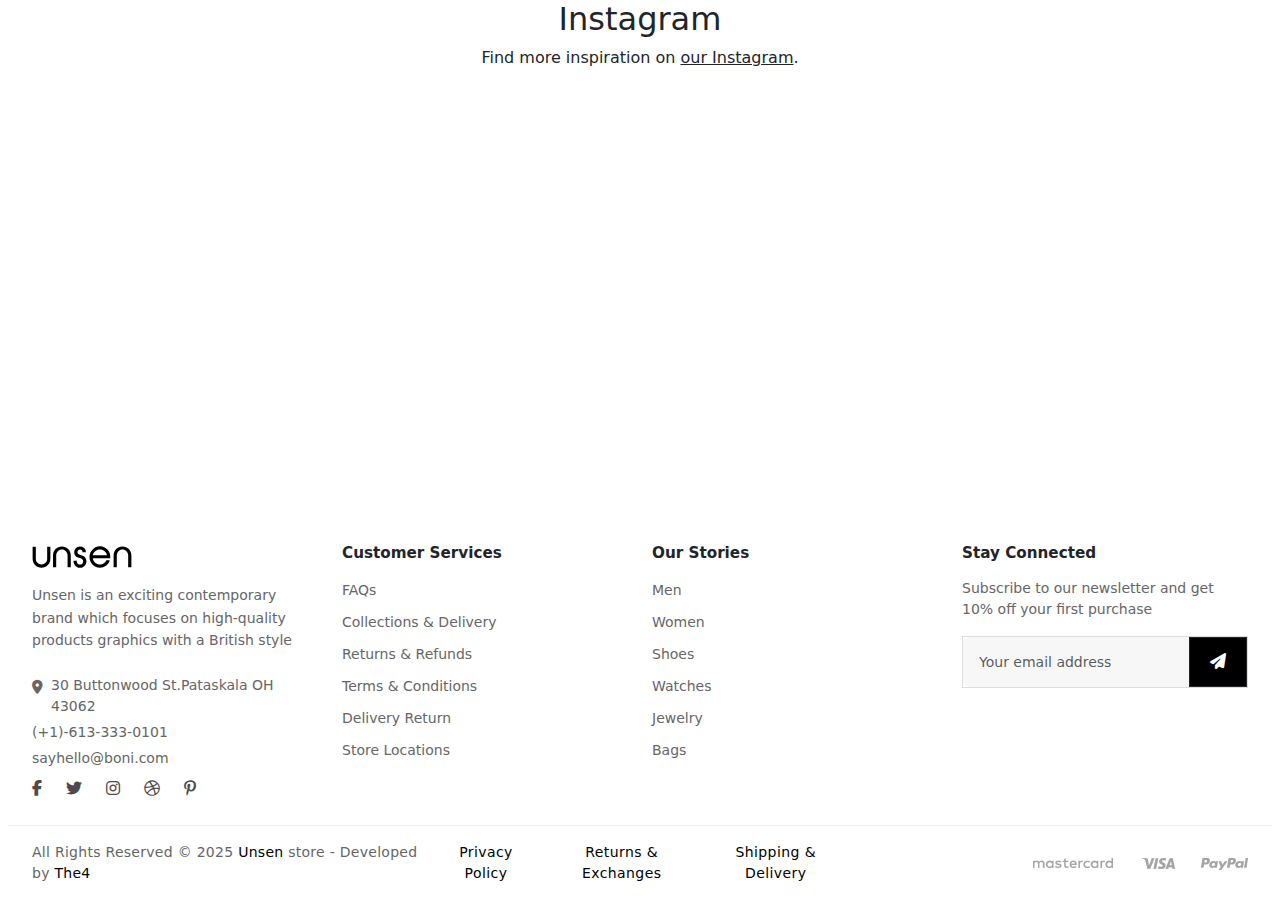
<file: footer.html>
<!DOCTYPE html>
<html lang="vi">
<head>
    <meta charset="UTF-8">
    <meta name="viewport" content="width=device-width, initial-scale=1.0">
    <title>Footer</title>
    <link href="https://cdn.jsdelivr.net/npm/bootstrap@5.0.2/dist/css/bootstrap.min.css" rel="stylesheet">
    <link rel="stylesheet" href="https://cdnjs.cloudflare.com/ajax/libs/font-awesome/6.5.0/css/all.min.css">
    <link rel="stylesheet" href="footer.css">
</head>
<body>
    <!-- Instagram Section -->
    <section class="instagram-section">
        <div class="container-fluid px-0">
            <div class="section-header text-center mb-4">
                <h2 class="section-title">Instagram</h2>
                <p class="section-subtitle">Find more inspiration on <a href="#instagram" class="text-dark">our Instagram</a>.</p>
            </div>
            <div class="instagram-gallery">
                <!-- Instagram images will be added here -->
            </div>
        </div>
    </section>

    <!-- Footer -->
    <footer class="footer">
        <div class="container-fluid px-4">
            <div class="row">
                <!-- Brand Info -->
                <div class="col-lg-3 mb-4 mb-lg-0">
                    <div class="footer-logo mb-3">
                        <img src="images/logo_new_black.svg" alt="Unsen Logo" style="width: 100px;">
                    </div>
                    <p class="footer-desc small mb-4">Unsen is an exciting contemporary brand which focuses on high-quality products graphics with a British style</p>
                    <div class="footer-contact mb-4">
                        <p class="address small">
                            <i class="fas fa-map-marker-alt"></i>
                            30 Buttonwood St.Pataskala OH 43062
                        </p>
                        <p class="phone small">(+1)-613-333-0101</p>
                        <p class="email small">sayhello@boni.com</p>
                    </div>
                    <div class="social-links">
                        <a href="#facebook" class="social-link"><i class="fab fa-facebook-f"></i></a>
                        <a href="#twitter" class="social-link"><i class="fab fa-twitter"></i></a>
                        <a href="#instagram" class="social-link"><i class="fab fa-instagram"></i></a>
                        <a href="#dribbble" class="social-link"><i class="fab fa-dribbble"></i></a>
                        <a href="#pinterest" class="social-link"><i class="fab fa-pinterest-p"></i></a>
                    </div>
                </div>

                <!-- Customer Services -->
                <div class="col-lg-3 mb-4 mb-lg-0">
                    <h3 class="footer-title">Customer Services</h3>
                    <ul class="footer-links">
                        <li><a href="#faqs">FAQs</a></li>
                        <li><a href="#collections">Collections & Delivery</a></li>
                        <li><a href="#returns">Returns & Refunds</a></li>
                        <li><a href="#terms">Terms & Conditions</a></li>
                        <li><a href="#delivery">Delivery Return</a></li>
                        <li><a href="#locations">Store Locations</a></li>
                    </ul>
                </div>

                <!-- Our Stories -->
                <div class="col-lg-3 mb-4 mb-lg-0">
                    <h3 class="footer-title">Our Stories</h3>
                    <ul class="footer-links">
                        <li><a href="#men">Men</a></li>
                        <li><a href="#women">Women</a></li>
                        <li><a href="#shoes">Shoes</a></li>
                        <li><a href="#watches">Watches</a></li>
                        <li><a href="#jewelry">Jewelry</a></li>
                        <li><a href="#bags">Bags</a></li>
                    </ul>
                </div>

                <!-- Stay Connected -->
                <div class="col-lg-3">
                    <h3 class="footer-title">Stay Connected</h3>
                    <p class="newsletter-text">Subscribe to our newsletter and get 10% off your first purchase</p>
                    <form class="newsletter-form">
                        <div class="input-group">
                            <input type="email" class="form-control" placeholder="Your email address">
                            <button class="btn btn-dark" type="submit">
                                <i class="fas fa-paper-plane"></i>
                            </button>
                        </div>
                    </form>
                </div>
            </div>
        </div>

        <!-- Footer Bottom -->
        <div class="footer-bottom">
            <div class="container-fluid">
                <div class="row align-items-center">
                    <div class="col-md-4">
                        <p class="copyright">All Rights Reserved © 2025 <a href="#unsen">Unsen</a> store - Developed by <a href="#the4">The4</a></p>
                    </div>
                    <div class="col-md-4 text-center">
                        <div class="footer-links">
                            <a href="#privacy">Privacy Policy</a>
                            <a href="#returns">Returns & Exchanges</a>
                            <a href="#shipping">Shipping & Delivery</a>
                        </div>
                    </div>
                    <div class="col-md-4 text-end">
                        <img src="images/paypal.webp" alt="Payment Methods" class="payment-methods">
                    </div>
                </div>
            </div>
        </div>
    </footer>
</body>
</html>
</file>
<file: footer.css>
/* Cấu trúc để footer luôn ở dưới cùng */
html,
body {
    height: 100%;
    margin: 0;
}
body {
    display: flex;
    flex-direction: column;
    min-height: 100vh;
}

main {
    flex: 1 0 auto;
}

/* Footer styles */
.footer {
    background: #fff;
    margin-top: auto;
    padding: 4rem 0.5rem 0;
    flex-shrink: 0;
}

/* Brand section */
.footer-logo img {
    width: 100px;
    height: auto;
}

.footer-desc {
    color: #666;
    line-height: 1.6;
    font-size: 0.875rem;
}

.footer-contact {
    margin-bottom: 1.5rem;
}

.footer-contact p {
    color: #666;
    font-size: 0.875rem;
    margin-bottom: 0.3rem;
}

.footer-contact .address {
    display: flex;
    gap: 0.5rem;
    align-items: flex-start;
}

.footer-contact .address i {
    margin-top: 0.3rem;
    font-size: 0.875rem;
}

/* Social links */
.social-links {
    display: flex;
    gap: 1.5rem;
    position: relative;
    top: -1rem;
}

.social-link {
    color: #4f4949;
    transition: transform 0.2s;
    font-size: 1rem;
}

.social-link:hover {
    color: #000;
    transform: translateY(-3px);
}

/* Footer columns */
.footer-title {
    font-size: 0.95rem;
    font-weight: 600;
    margin-bottom: 1rem;
}

/* Footer links */
.footer-links {
    list-style: none;
    padding: 0;
}

.footer-links li {
    margin-bottom: 0.5rem;
}

.footer-links a {
    color: #666;
    text-decoration: none;
    transition: color 0.2s;
    font-size: 0.875rem;
}

/* Newsletter form */
.newsletter-text {
    font-size: 0.875rem;
    color: #666;
    margin-bottom: 1rem;
}

.newsletter-form .input-group {
    border: 1px solid #ddd;
    border-radius: 0;
    overflow: hidden;
}

.newsletter-form .form-control {
    border: none;
    background: #f7f7f7;
    font-size: 0.875rem;
    padding: 0.75rem 1rem;
}

.newsletter-form .form-control:focus {
    box-shadow: none;
}

.newsletter-form .btn {
    border-radius: 0;
    background: #000;
    padding: 0.75rem 1.25rem;
}

.newsletter-form .btn:hover {
    background: #333;
}

/* Footer bottom */
.footer-bottom {
    border-top: 1px solid #eee;
    padding: 1rem 0;
    margin-top: 0.5rem;
}

.footer-bottom .container-fluid {
    padding: 0 1.5rem;
}

.copyright {
    color: #666;
    font-size: 0.875rem;
    margin: 0;
    letter-spacing: 0.02em;
}

.copyright a {
    color: #000;
    text-decoration: none;
}

.footer-bottom .footer-links {
    display: flex;
    gap: 2rem;
    justify-content: center;
    margin: 0;
}

.footer-bottom .footer-links a {
    font-size: 0.875rem;
    color: #000000;
    text-decoration: none;
    transition: color 0.2s;
    font-weight: 500;
    letter-spacing: 0.03em;
}

.footer-bottom .footer-links a:hover {
    color: #000;
}

.payment-methods {
    height: 12px;
    width: auto;
}

/* Instagram section */
.instagram-gallery {
    display: grid;
    grid-template-columns: repeat(5, 1fr);
}

@media (max-width: 992px) {
    .instagram-gallery {
        grid-template-columns: repeat(3, 1fr);
    }

    .footer {
        padding: 3rem 0 0;
    }

    .footer-bottom {
        margin-top: 1.5rem;
    }
}

@media (max-width: 576px) {
    .instagram-gallery {
        grid-template-columns: repeat(2, 1fr);
    }

    .footer {
        padding: 2rem 0 0;
    }

    .footer-bottom {
        margin-top: 1rem;
    }

    .footer-bottom .footer-links {
        gap: 1rem;
        flex-wrap: wrap;
    }
}
</file>
